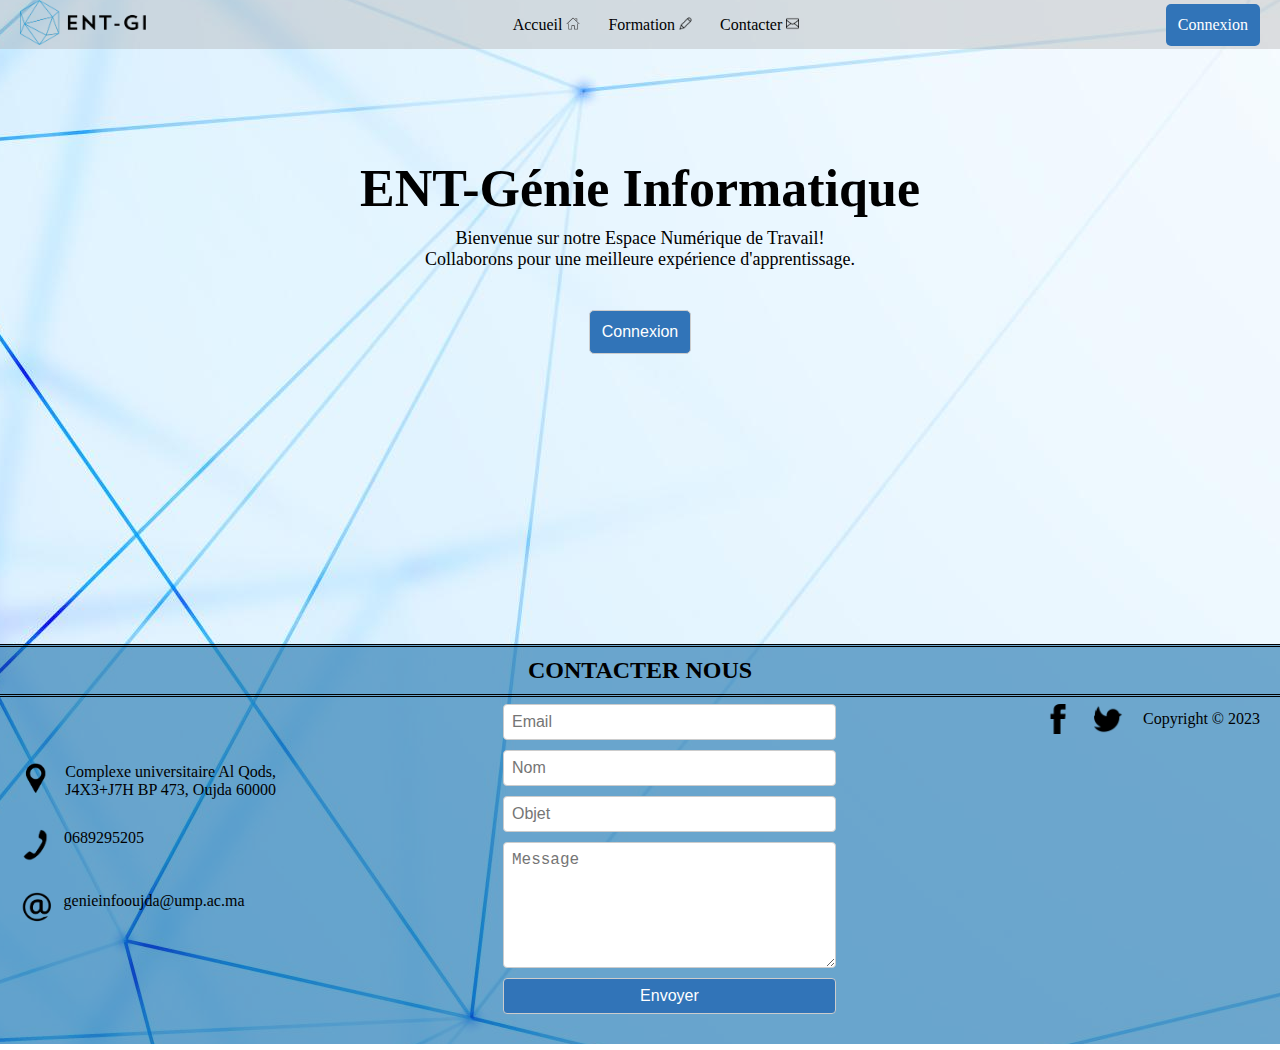
<file: index.html>
<!DOCTYPE html>
<html>

<head>
    <meta charset='utf-8'>
    <title>ENT-GI</title>
    <meta name='viewport' content='width=device-width, initial-scale=1'>
    <link rel="stylesheet" href="myStyle.css">
    <script src="myScript.js"></script>
</head>

<body>
    <div class="bg">
    <header>
        <nav>
            <a href="index.html"><img src="logo/1.png" id="ent_logo" alt="logo"></a>
            <ul>
                <li><a href="index.html">Accueil <img src="icons/home.png"></a></li>
                <li><a href="etudiant/index.html">Formation <img src="icons/pen.png"></a></li>
                <li><a href="#footer">Contacter <img src="icons/enveloppe.png"></a></li>
            </ul>
            <a href="#" class="connexion-bouton" onclick="f()">Connexion</a>
        </nav>
        <div class="home">

            <h1>ENT-Génie Informatique</h1>
            <p>Bienvenue sur notre Espace Numérique de Travail! <br> Collaborons pour une meilleure expérience
                d'apprentissage. </p>
            <form action="" class="login-form" id="form">
                <div class="login">
                    <label for="email">Email academique :</label>
                    <input type="email" placeholder="aaaaaaaa@ump.ac.ma" size="40" id="email" name="email" required>
                    <label for="">Mot de passe :</label>
                    <input type="password" placeholder="***********" size="40" id="password" name="password" required>
                </div>
                <div>
                    <input type="submit" value="Connexion" class="connexion-bouton login" id="loginButton">
                    <input type="button" class="connexion-bouton " value="Connexion" id="connButton2" onclick="m()">
                </div>
            </form>
        </div>
    </header>
    <footer id="footer">
        <div class="contacter-nous">
        <H2>CONTACTER NOUS </H2>
      </div>
        <div class="footer-container">
          <div class="info">
            <p><img src="../icons/location.png" alt="icon">Complexe universitaire Al Qods,<br>J4X3+J7H BP 473, Oujda 60000 </p>
            <p><img src="../icons/phone.png" alt="icon"> 0689295205</p>
            <p><img src="../icons/mail.png" alt="icon"> genieinfooujda@ump.ac.ma</p>
          </div>
          <div class="form">
            <form action="">
              <input type="text" required placeholder="Email">
              <input type="text" required placeholder="Nom">
              <input type="text" required placeholder="Objet">
              <textarea name="" id="" cols="30" rows="6" required placeholder="Message" ></textarea>
              <input type="submit" value="Envoyer">
            </form>
          </div>
          <div class="social">
            <img src="../icons/facebook-social-logo.png" alt="icon">
            <img src="../icons/twitter.png" alt="icon">
            <p>Copyright © 2023</p>
          </div>
        </div>
      </footer></div>

</body>

</html>
</file>
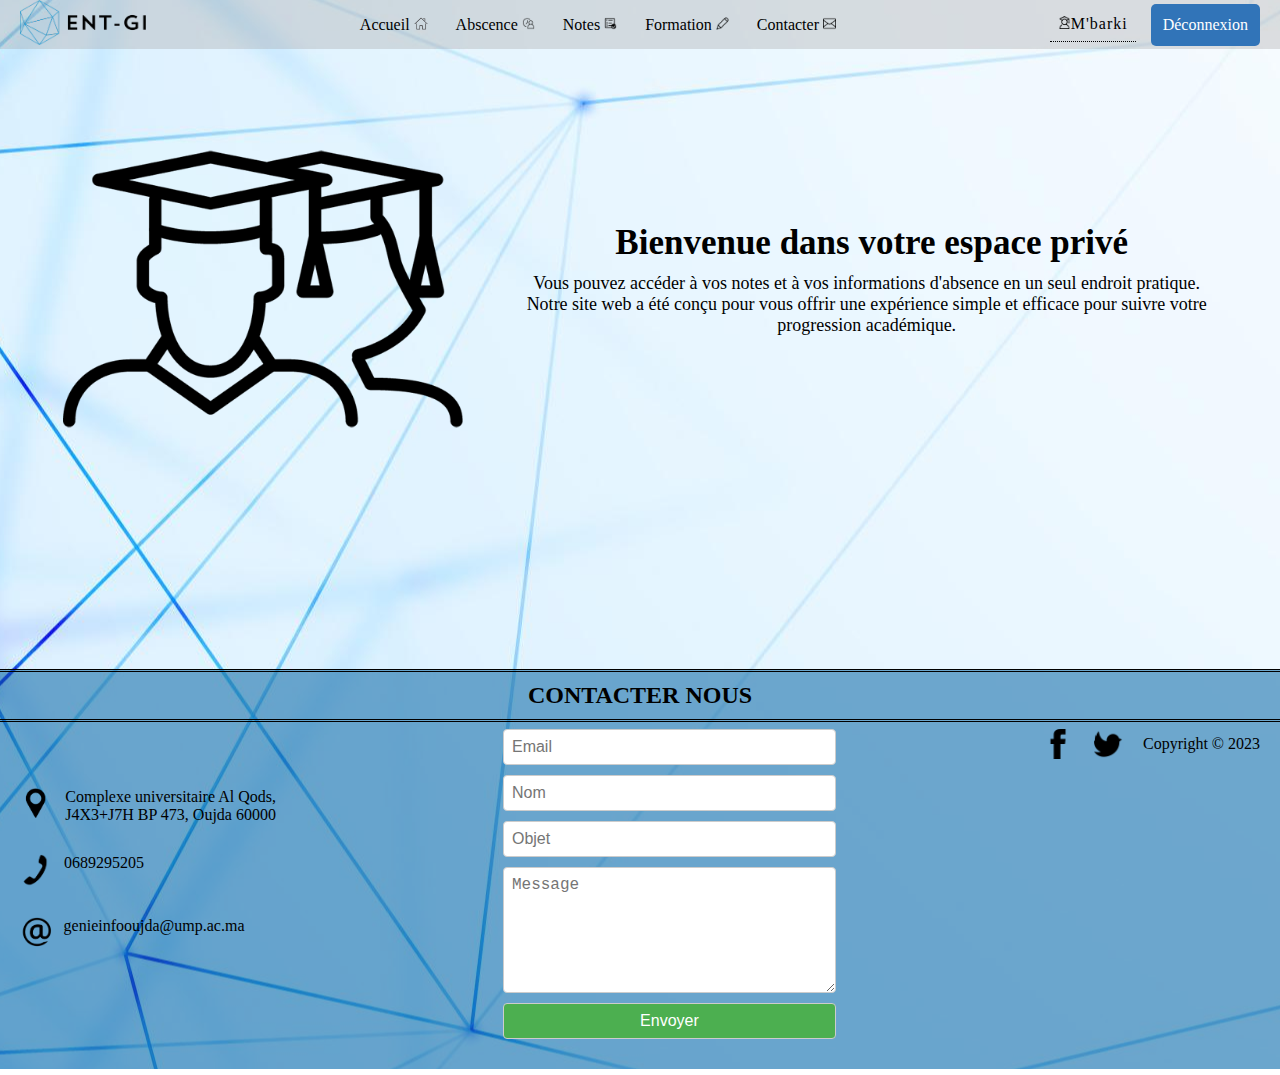
<file: etudiant/index.html>
<!DOCTYPE html>
<html lang="en">

<head>
  <meta charset="UTF-8">
  <meta http-equiv="X-UA-Compatible" content="IE=edge">
  <meta name="viewport" content="width=device-width, initial-scale=1.0">
  <title>ENT-GI-ETUDIANT</title>
  <link rel="stylesheet" href="style.css">
</head>
<body>
  <div class="bg">
    <header>
      <nav>
        <a href="index.html"><img src="../logo/1.png" id="ent_logo" alt="logo"></a>
        <ul>
          <li><a href="index.html">Accueil <img src="../icons/home.png" alt="icon"></a></li>
          <li><a href="">Abscence <img src="../icons/absence.png" alt="icon"></a></li>
          <li><a href="">Notes <img src="../icons/note.png" alt="icon"></a></li>
          <li><a href="">Formation <img src="../icons/pen.png" alt="icon"></a></li>
          <li><a href="#footer">Contacter <img src="../icons/enveloppe.png" alt="icon"></a></li>
        </ul>
        <div>
          <a href=""><img src="../icons/student.png" alt="icon">M'barki</a>
          <a href="" class="connexion-bouton">Déconnexion</a>
        </div>
      </nav>
    </header>
    <main>
      <img src="../images/Student MaleFemale.png" alt="icon">
      <div>
        <h3>Bienvenue dans votre espace privé</h3>
        <p> Vous pouvez accéder à vos notes et à vos informations d'absence en un seul endroit pratique. <br>
          Notre site web a été conçu pour vous offrir une expérience simple et efficace pour suivre votre <br>
          progression académique.
        </p>
      </div>
    </main>
  
  <footer id="footer">
    <div class="contacter-nous">
    <H2>CONTACTER NOUS </H2>
  </div>
    <div class="footer-container">
      <div class="info">
        <p><img src="../icons/location.png" alt="icon">Complexe universitaire Al Qods,<br>J4X3+J7H BP 473, Oujda 60000 </p>
        <p><img src="../icons/phone.png" alt="icon"> 0689295205</p>
        <p><img src="../icons/mail.png" alt="icon"> genieinfooujda@ump.ac.ma</p>
      </div>
      <div class="form">
        <form action="">
          <input type="text" required placeholder="Email">
          <input type="text" required placeholder="Nom">
          <input type="text" required placeholder="Objet">
          <textarea name="" id="" cols="30" rows="6" required placeholder="Message" ></textarea>
          <input type="submit" value="Envoyer">
        </form>
      </div>
      <div class="social">
        <img src="../icons/facebook-social-logo.png" alt="icon">
        <img src="../icons/twitter.png" alt="icon">
        <p>Copyright © 2023</p>
      </div>
    </div>
  </footer></div>
</body>

</html>
</file>
<file: myStyle.css>
* {
    margin: 0;
    padding: 0;
}
html {
  scroll-behavior: smooth;
}
.bg{
    background-image: url('../images/A.jpg');
    background-position: center;
}

#ent_logo {
    height: 45px;
}

ul img{
    height: 13px;
}

nav {
    background-color: rgba(159, 155, 155, 0.308);
    display: flex;
    justify-content: space-between;
    align-items: center;
    flex-wrap: wrap;
    padding: 0 20px;
}
nav li{
  margin: 12px 2px;
}
nav ul {
    list-style-type: none;
    display: flex;
    flex-wrap: wrap;
}

li a{
    color: black;
    text-decoration: none;
    padding: 12px;
    border-bottom: 2px;
    cursor: pointer;
    transition: all 0.2s ease-in-out;
}

li a:hover {
    border-bottom: solid #3174b8;
    background-color: rgba(98, 96, 96, 0.199);
}
.connexion-bouton{
    color: white;
    background-color: #3174b8;
    border-radius: 5px;
    text-decoration: none;
    padding: 12px;
}
.connexion-bouton:hover{
    opacity: 0.8;
}












.home{
    padding-top: 110px;
    display: flex;
    flex-direction: column;
    align-items: center;
    flex-wrap: wrap;
    padding-bottom: 270px;
}
.home h1 {
    font-size: 52px;
    text-align: center;
}

.home p {
    font-size: 18px;
    margin: 10px 0 20px;
    text-align: center;
}
.login-form {
    display: flex;
    flex-direction: column;
    align-items: center;
    border-radius: 10px;
    padding: 20px;
}

.login {
    display: none;
    flex-direction: column;
    align-items: self-start;
    gap: 10px;
    margin-bottom: 20px;
}
.button{
    display: flex;
    gap: 10px;
}







  footer{
     background-color: rgba(19, 109, 169, 0.582);
     padding-bottom:30px;
   }
   
   .footer-container{
     display: flex;
     align-items: center;
     justify-content: space-between;
     flex-wrap: wrap;
     gap: 50px;
   }
   .contacter-nous{
     height: 60px;
     text-align: center;
   }
   H2{
     border-top: 3px double;
     border-bottom: 3px double;
     padding: 10px 0;
     
   }
   
   footer form{
     display: flex;
     flex-direction: column;
     gap: 10px;
     padding-left: 20px;
   }
   input[type="submit"] {
    background-color: #3174b8;
     color: white;
   }
   input[type="submit"]:hover {
    opacity: 0.8;
   }
   input , textarea {
     font-size: 16px;
     padding: 8px;
     border: 1px solid #ccc;
     border-radius: 4px;
   }
   input:not(input[type="button"]):focus , textarea:focus {
     outline: none;
     border-color: #000000;
     box-shadow: 0 0 5px #080808;
   }
   .social img{
     height: 30px;
   }
   .info img{
     height: 33px;
   }
   .info p{
     display: flex;
     gap: 10px;
     padding-left: 20px;
     padding-bottom: 30px;
   }
   .social{
     display: flex;
     align-self: flex-start;
     padding-right: 20px;
     align-items: center;
     gap: 20px;
   
   }
</file>
<file: etudiant/style.css>
* {
  margin: 0;
  padding: 0;
}
html {
  scroll-behavior: smooth;
}
.bg{
    background-image: url('../images/A.jpg');
    background-position: center;
}
#ent_logo {
  height: 45px;
}

nav img {
  height: 13px;
}
nav {
  background-color: rgba(159, 155, 155, 0.308);
  display: flex;
  justify-content: space-between;
  align-items: center;
  flex-wrap: wrap;
  padding: 0 20px;
}

nav ul {
  list-style-type: none;
  display: flex;
  flex-wrap: wrap;
}

li a{
  color: black;
  text-decoration: none;
  padding: 12px;
  border-bottom: 2px;
  transition: all 0.2s ease-in-out;
}
nav li{
  margin: 12px 2px;
}
li a:hover {
  border-bottom: solid #3174b8;
  background-color: rgba(98, 96, 96, 0.199);
}
.connexion-bouton{
  color: white;
  background-color: #3174b8;
  border-radius: 5px;
  text-decoration: none;
  padding: 12px;
}
.connexion-bouton:hover{
  opacity: 0.8;
}
nav p img{
  height: 16px;
  width: auto;
  
}
nav div{
display: flex;
gap: 15px;
align-items: center;
}
nav div a:first-of-type{
  letter-spacing: 1px;
  border-bottom: dotted 1px;
  color: black;
  text-decoration: none;
  padding: 8px;
  Border-bottom: dotted 1px;
  transition: all 0.2s ease-in-out;
}
nav div a:first-of-type:hover{
  padding-bottom: 5px;
}
main{
padding-top: 40px;
display: flex;
align-items: center;
justify-content: space-evenly;
flex-wrap: wrap;
padding-bottom: 180px;
}
main div{
  text-align: center;
}
main h3 {
  font-size: 35px;
}
main p {
  font-size: 18px;
  margin: 10px 10px 20px 0;
}
main img{
  height: 400px;
}



footer{
 /* background-image: url('../images/D.jpg');
  background-position: center;*/
  background-color: rgba(19, 109, 169, 0.582);
  padding-bottom:30px;
}

.footer-container{
  display: flex;
  align-items: center;
  justify-content: space-between;
  flex-wrap: wrap;
  gap: 50px;
}
.contacter-nous{
  height: 60px;
  text-align: center;
}
H2{
  border-top: 3px double;
  border-bottom: 3px double;
  padding: 10px 0;
  
}

form{
  display: flex;
  flex-direction: column;
  gap: 10px;
  padding-left: 20px;
}
input[type="submit"] {
  background-color: #4CAF50;
  color: white;
}
input , textarea {
  font-size: 16px;
  padding: 8px;
  border: 1px solid #ccc;
  border-radius: 4px;
}
input:focus , textarea:focus {
  outline: none;
  border-color: #000000;
  box-shadow: 0 0 5px #080808;
}
.social img{
  height: 30px;
}
.info img{
  height: 33px;
}
.info p{
  display: flex;
  gap: 10px;
  padding-left: 20px;
  padding-bottom: 30px;
}
.social{
  display: flex;
  align-self: flex-start;
  padding-right: 20px;
  align-items: center;
  gap: 20px;

}
</file>
